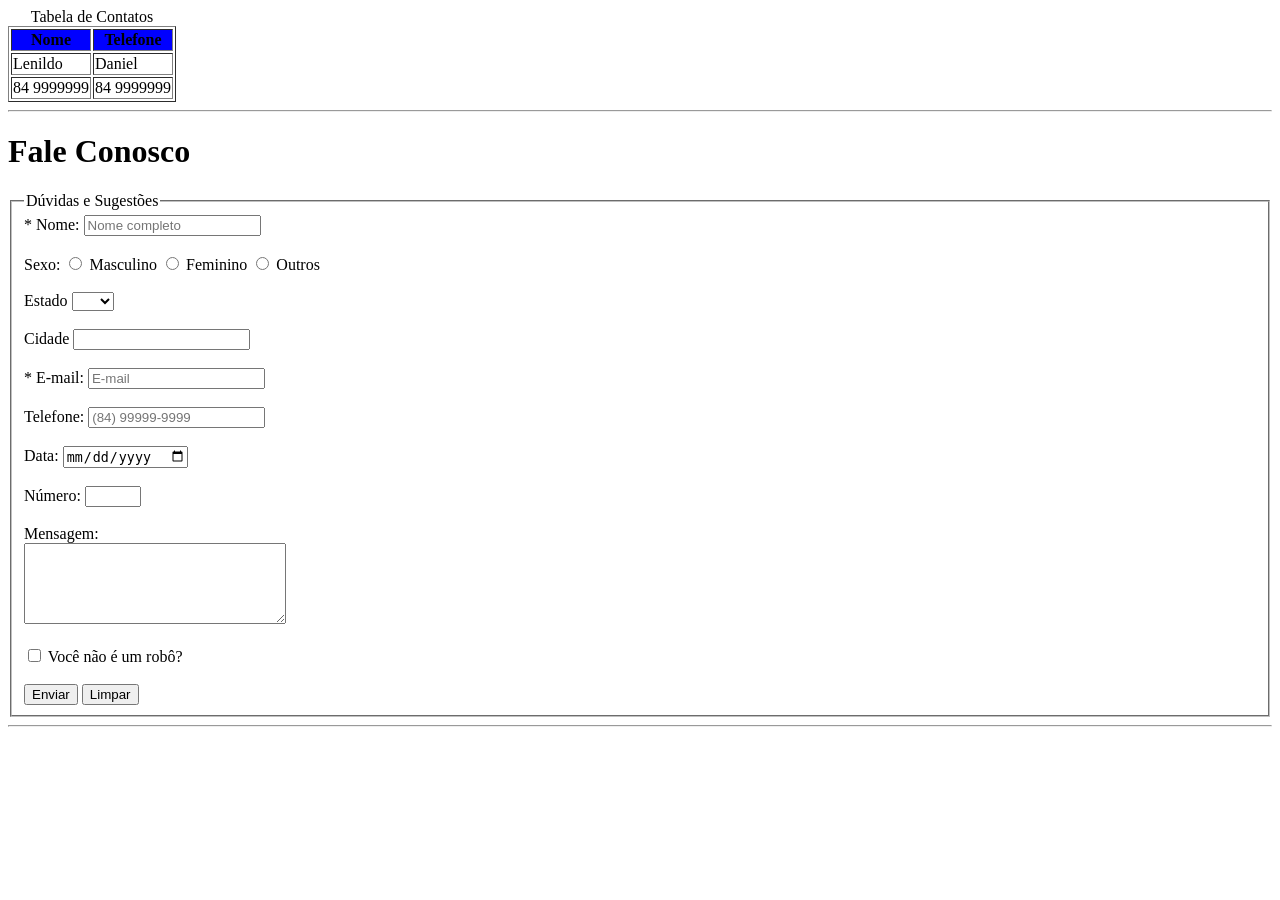
<file: html/formulario.html>
<!DOCTYPE html>
<html lang="pt-br">
<head>
    <title>Fale Conosco</title>
</head>
<body>
    <table border="1px" >
        <caption> Tabela de Contatos</caption>
        <th bgcolor="blue" align="center">Nome</th>
        <th bgcolor="blue" align="center">Telefone</th>
        <tr>
            <td>Lenildo</td>            
            <td>Daniel</td>
        </tr>
        <tr>
            <td>84 9999999</td>            
            <td>84 9999999</td>

        </tr>
    </table>

    <hr>

    
    <h1>Fale Conosco</h1>
    <fieldset>
        <legend> Dúvidas e Sugestões</legend>
        <form action="Exemplo1.html" method="get/post" 
            target="_blank" enctype="application/x-www-form-urlencoded" autocomplete="on">
            <label for="nome">* Nome: </label>
            <input type="text" id="nome" required pattern="[a-zA-Z ]+" 
                placeholder="Nome completo" maxlength="100"/> <br><br> <!-- disable;  readonly-->
            <label for="sexo">Sexo: </label>
            <input type="radio" id="masc"  name="sexo" value="Masculino"/> Masculino
            <input type="radio" id="fem" name="sexo" value="Feminino"/> Feminino
            <input type="radio" id="outros" name="sexo" value="Outros"/> Outros <br><br>
            <label for="estado">Estado</label>
            <select name="estado" id="estado"> <!-- size="3" multiple -->
                <option value=""></option>
                <option value="RN">RN</option>
                <option value="PB">PB</option>
                <option value="PE">PE</option>
                <option value="SE">SE</option>
            </select><br><br>
            <label for="cidade">Cidade</label>
            <input list="cidade">
            <datalist id="cidade">
                <option value="Natal"> Natal</option>
                <option value="SGA"> SGA</option>
                <option value="Parnamirim"> Parnamirim</option>
            </datalist><br><br>
            <label for="email">* E-mail: </label>
            <input type="email" id="email" placeholder="E-mail" required/><br><br>
            <label for="tel"> Telefone: </label>
            <input type="tel" placeholder="(84) 99999-9999" maxlength="11" pattern="[0-9]"/><br><br>
            <label for="data">Data: </label>
            <input type="date"><br><br>
            Número: <input type="number" step="5" min="5" max="100"/><br><br>
            <label for="mensagem">Mensagem:</label><br>
            <textarea name="mensagem" id="menagem" rows="5" cols="30"></textarea><br><br>  
            
            <input type="checkbox" name="robo" id="robo" value="SIM">   
            <label for="robo">Você não é um robô? </label>  <br><br>
             
            <input type="submit" value="Enviar"/>
            <input type="reset" value="Limpar">        
    </form>
    </fieldset>
    <hr>
   
</body>
</html>
</file>
